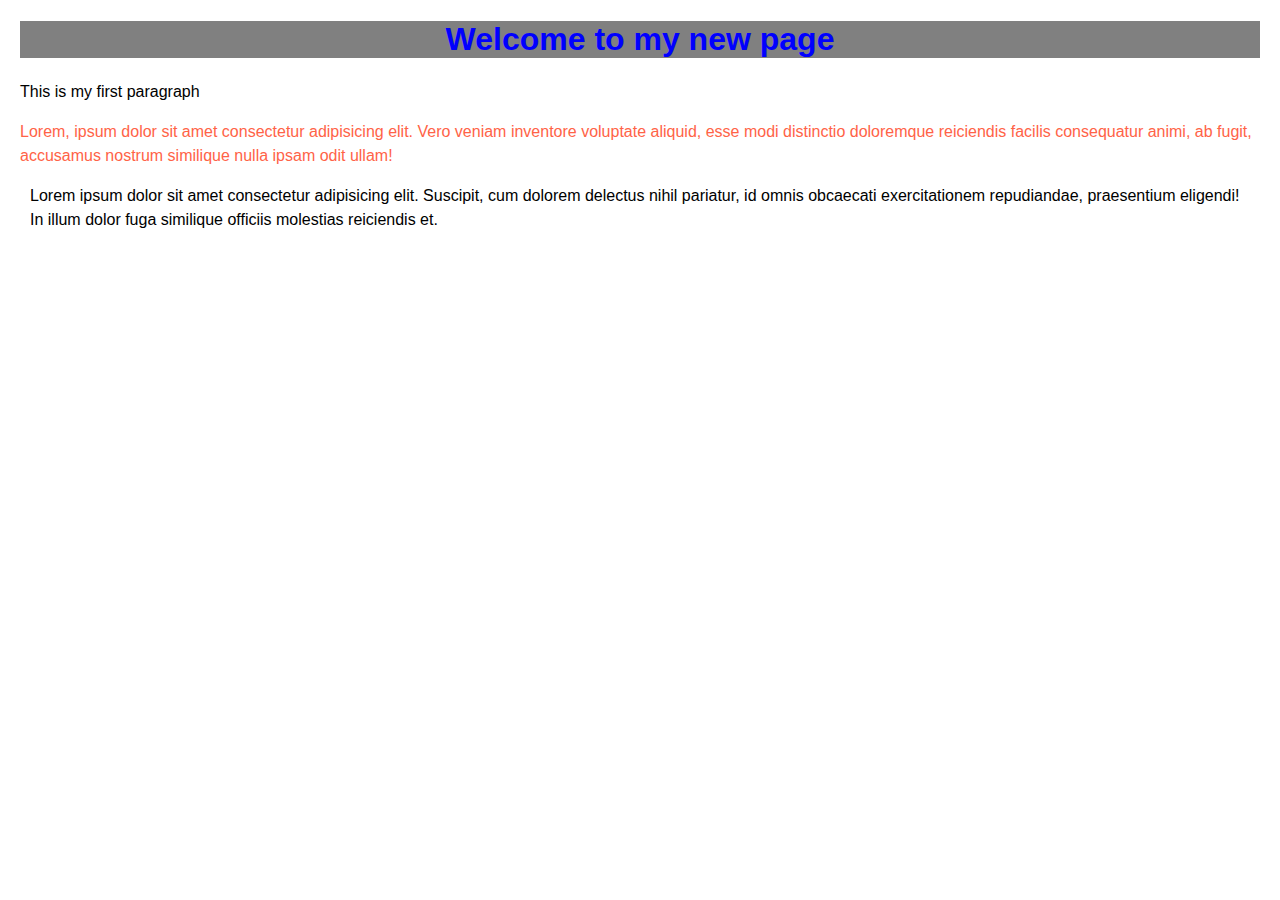
<file: index.html>
<!DOCTYPE html>
<html lang="en">
<head>
    <meta charset="UTF-8">
    <meta name="viewport" content="width=device-width, initial-scale=1.0">
    <title>My First Page</title>
    <link rel="stylesheet" href="style.css">
    
</head>
<body>

    <h1 class="main-heading">Welcome to my new page</h1>

    <p class="first-paragraph" id="paragraph-1">This is my first paragraph</p>

    <p id="paragraph-2">Lorem, ipsum dolor sit amet consectetur adipisicing elit. Vero veniam inventore voluptate aliquid, esse modi distinctio doloremque reiciendis facilis consequatur animi, ab fugit, accusamus nostrum similique nulla ipsam odit ullam!</p>

    <p class="paragraph">Lorem ipsum dolor sit amet consectetur adipisicing elit. Suscipit, cum dolorem delectus nihil pariatur, id omnis obcaecati exercitationem repudiandae, praesentium eligendi! In illum dolor fuga similique officiis molestias reiciendis et.</p>
</body>
</html>
</file>
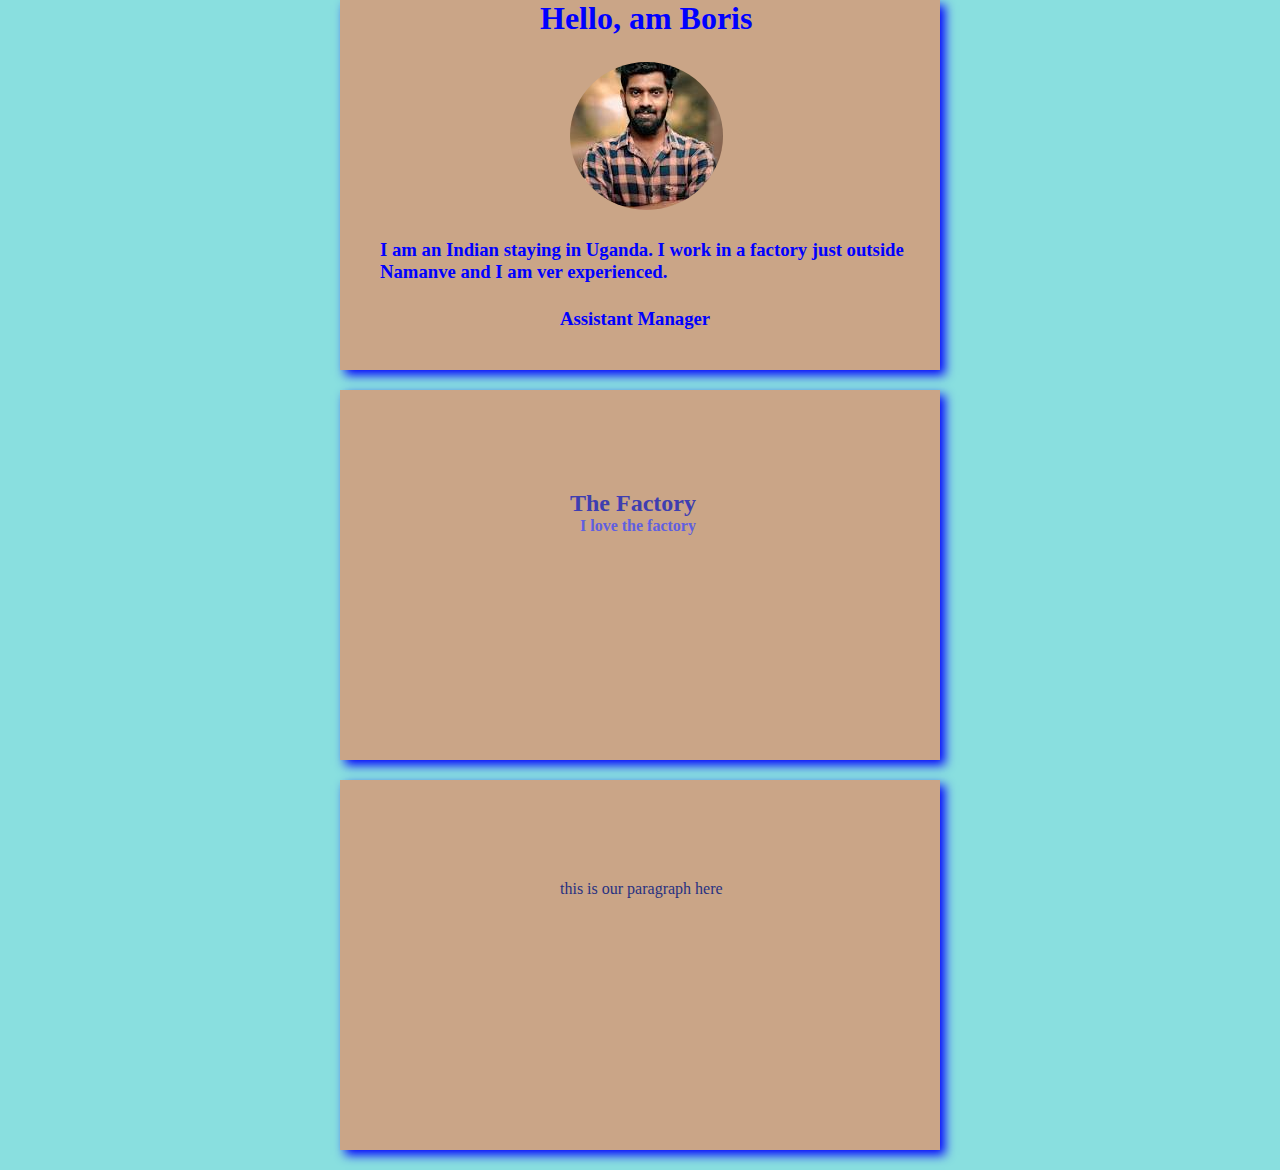
<file: boris.html>
<!DOCTYPE html>
<html lang="en">

<head>
    <meta charset="UTF-8">
    <meta name="viewport" content="width=, initial-scale=1.0">
    <title>Boris Profile</title>
    <link rel="stylesheet" href="boris.css">
</head>

<body>
    <!--profile starts here-->
    
    <div class="main div">

        <div class="mother">
            <h1>Hello, am Boris</h1>
            <!--borisimage-->
            <img src="boris.jpg" class="image">
            <h3>I am an Indian staying in Uganda. I work in a factory just outside Namanve and I am ver experienced.
            </h3>
            <h3 id="role">Assistant Manager</h3>
        </div>
        
        <div class="mother">
            <h2>The Factory</h2>
            <h4>I love the factory</h4>
        </div>
        
    
        <div class="mother">
            <p id="paragraph">this is our paragraph here</p>
        </div>
        
    </div>

    <!--profile ends here-->
</body>

</html>
</file>
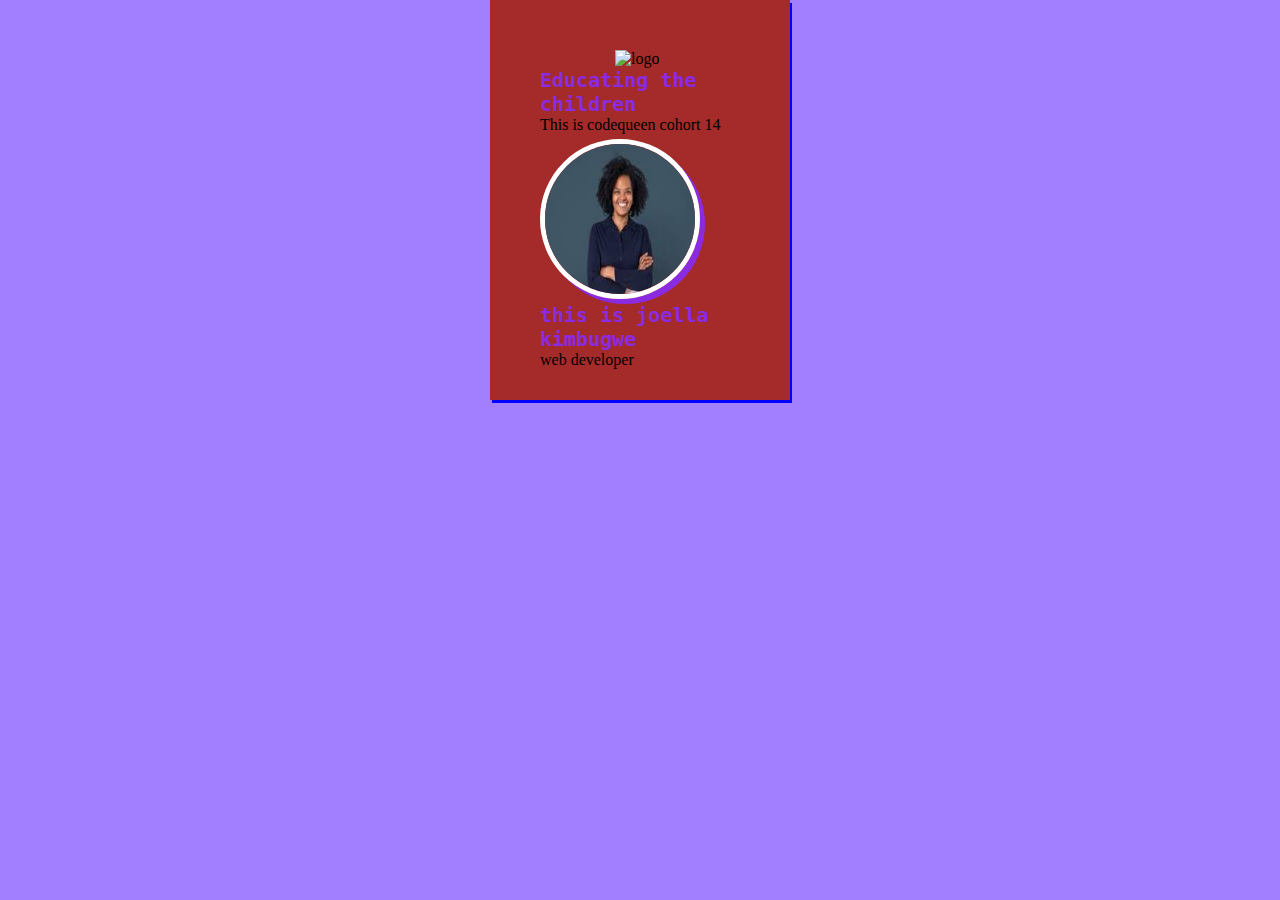
<file: card.html>
<!DOCTYPE html>
<html lang="en">

<head>
    <meta charset="UTF-8">
    <meta name="viewport" content="width=, initial-scale=1.0">
    <title>My First Card</title>
    <link rel="stylesheet" href="card.css">
</head>

<body>
    <!--card starts here-->
    <!--Mother div-->
    <div class="mother">
        <!--logo-->
        <img scr="logo2.jpg" alt="logo" height="60px" width="60px" class="logo">
        <h3 class="company">Educating the children</h3>
        <p id="slogan">This is codequeen cohort 14</p>
        <img src="image id.jpg" alt="image" width="100px" height="100px" class="photo">
        <h3 class="company">this is joella kimbugwe</h3>
        <p>web developer</p>
    </div>
    <!--card ends here-->



</body>

</html>
</file>
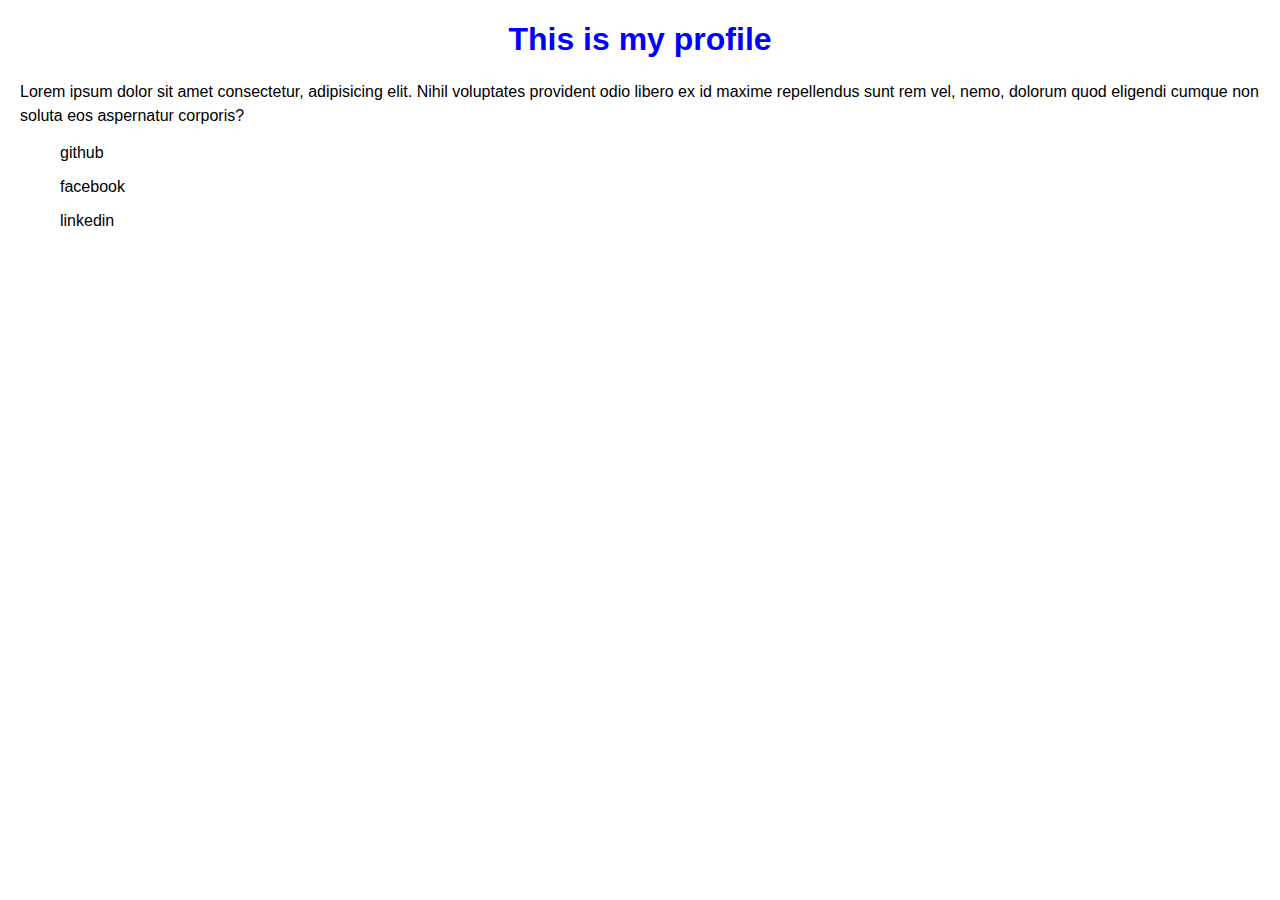
<file: profilecss.html>
<!DOCTYPE html>
<html lang="en">
<head>
    <meta charset="UTF-8">
    <meta name="viewport" content="width=, initial-scale=1.0">
    <title>My Profile</title>
     <link rel="stylesheet" href="style.css">

</head>
<body>
    <h1>This is my profile</h1>

    <p>Lorem ipsum dolor sit amet consectetur, adipisicing elit. Nihil voluptates provident odio libero ex id maxime repellendus sunt rem vel, nemo, dolorum quod eligendi cumque non soluta eos aspernatur corporis?</p>
    
    <ul>github</ul>
    <ul>facebook</ul>
    <ul>linkedin</ul>
</body>
</html>
</file>
<file: style.css>
h1 {
    color: blue;
    text-align: center;
}

p {
    font-size: 16px;
    line-height: 1.5;
}

body {
    font-family: Arial, Helvetica, sans-serif;
    margin: 20px;
}

.main-heading {
    background-color: gray;
}

#paragraph-2 {
    color: tomato;
}

.paragraph {
    margin: 10px;
}
</file>
<file: boris.css>
*{
    margin: auto;
}
body{
    background-color: rgb(137, 223, 223);
}
.mother{
    background-color: rgb(202, 165, 135);
    height: 300px;
    width: 600px;

    padding-bottom: 70px;
    box-shadow: 5px 5px 10px blue;
    margin-bottom: 20px;
    
}
h1{ 
    color: blue;
    padding-left: 200px;
}
h3{
    color: blue;
    padding-left: 40px;
}
h2{
    color: rgb(62, 62, 177);
    padding-left: 230px;
    padding-top: 100px;
}
h4{
    color: rgb(95, 95, 224);
    padding-left: 240px;}
   
.image{
    padding: 25px 230px;
    border-radius: 50%;
}
#role{
    padding:25px 220px;
}
#paragraph{
    color: rgb(40, 49, 129);
    padding-left: 220px;
    padding-top: 100px;

}
</file>
<file: card.css>
*{
    margin: auto; !important;
}
body{
    background-color: rgb(161, 127, 255);
    
}
.mother{
    background-color: brown;
    height: 300px;
    width: 200px;
    padding:50px;
    box-shadow: 2px 3px blue;

}
.logo{
    padding-left: 75px;
}
.photo{
    height: 150px;
    width: 150px;
    border-radius: 50%;
    border: white 5px solid;
    box-shadow: 5px 5px blueviolet;
}
#slogan{
    padding-bottom: 5px;
}
.company{
    color: blueviolet;
    font-size: 20px;
    font-family: monospace;
}
</file>
